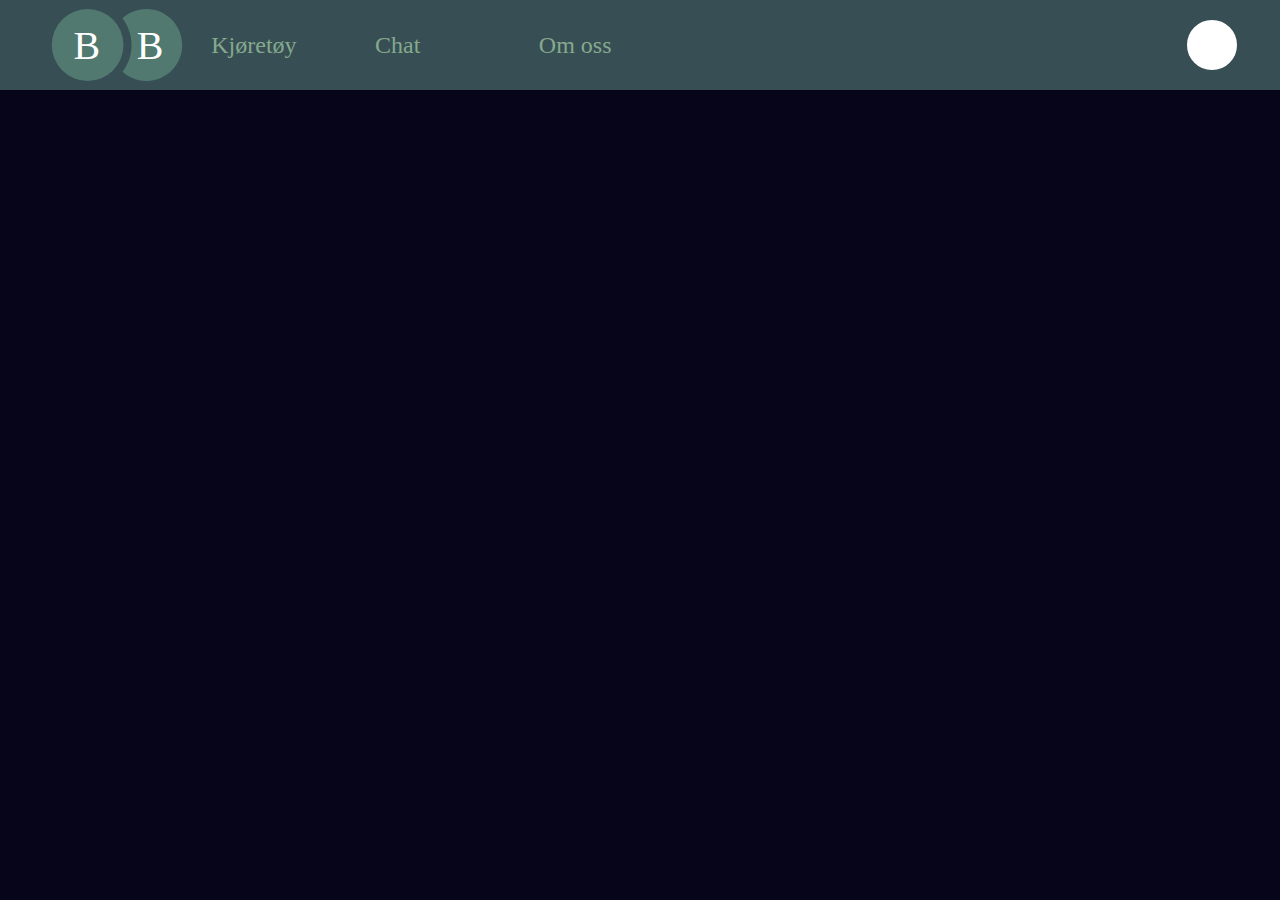
<file: index.html>
<!DOCTYPE html>
<html lang="en">
<head>
    <link rel="stylesheet" href="style.css">
    <html lang="no"></html>
    <meta charset="UTF-8">
    <meta name="author" content="Henrik, Storm, Anders">
    <meta name="viewport" content="width=device-width, initial-scale=1.0">    
    <meta name="keywords" content="Billige Bruktbiler, Bruktbiler, BB, BBBB">
    <title>BB</title>
    <link rel="stylesheet" href="https://use.fontawesome.com/releases/v5.3.1/css/all.css" integrity="sha384-mzrmE5qonljUremFsqc01SB46JvROS7bZs3IO2EmfFsd15uHvIt+Y8vEf7N7fWAU" crossorigin="anonymous">
</head>
<body>
    <div class="navbar">
        <div class="nav-venstre">
            <img class="logo"src="BB_small.svg">
            <div class="navbutton">Kjøretøy</div>
            <div class="navbutton">Chat</div>
            <div class="navbutton">Om oss</div>            
        </div>
        <div class="nav-høyre">
            <form action="">
                <input type="search" required>
                <i class="fa fa-search"></i>
            </form>
        </div>
    </div>
    <div class="video"></div>


    <style>
    .navbar{
        position: fixed;
        display: flex;
        justify-content: space-evenly;
        width: 100%;
        height: 10%;
        top: 0;
        left: 0;
        background-color: #374f54;
    }
    .nav-venstre{
        width: 50%;
        display: flex;
        justify-content: flex-start;
        align-items: center;
    }
    .nav-høyre{
        width: 40%;
        display: flex;
        justify-content: center;
        align-items: top;

    }
    
    .logo {
        width: 30%;
        height: 80%;
    }

    .navbutton{
        color: #85a98d;
        width: 25%;
        font-family: futura;
        font-size: 1.5rem;
    }
    .search{
        display: flex;
        height: 80%;

    }

/* codepen */
body {
    padding: 0;
    margin: 0;
    height: 100vh;
    width: 100%;
    background: #07051a;
}

form{
    position: relative;
    top: 50%;
    left: 50%;
    transform: translate(-50%,-50%);
    transition: all 1s;
    width: 50px;
    height: 50px;
    background: white;
    box-sizing: border-box;
    border-radius: 25px;
    border: 4px solid white;
    padding: 0.5rem;
}

input{
    position: absolute;
    top: 0;
    left: 0;
    width: 100%;;
    height: 42.5px;
    line-height: 30px;
    outline: 0;
    border: 0;
    display: none;
    font-size: 1em;
    border-radius: 20px;
    padding: 0 20px;
}

.fa{
    box-sizing: border-box;
    padding: 10px;
    width: 42.5px;
    height: 42.5px;
    position: absolute;
    top: 0;
    right: 0;
    border-radius: 50%;
    color: #07051a;
    text-align: center;
    font-size: 1.2em;
    transition: all 1s;
}

form:hover,
form:valid{
    width: 200px;
    cursor: pointer;
}

form:hover input,
form:valid input{
    display: block;
}

form:hover .fa,
form:valid .fa{
    background: #07051a;
    color: white;
}


a {
  display: none;
  position: absolute;
  top: 70px;
  bottom:0;
  left: 0;
  right: 0;
  font-size: 20px;
  color: white;
  text-align: center; 
  width: 100%;
}

form:valid a {
  display: block;
}
</style>
</body>
</html>
</file>
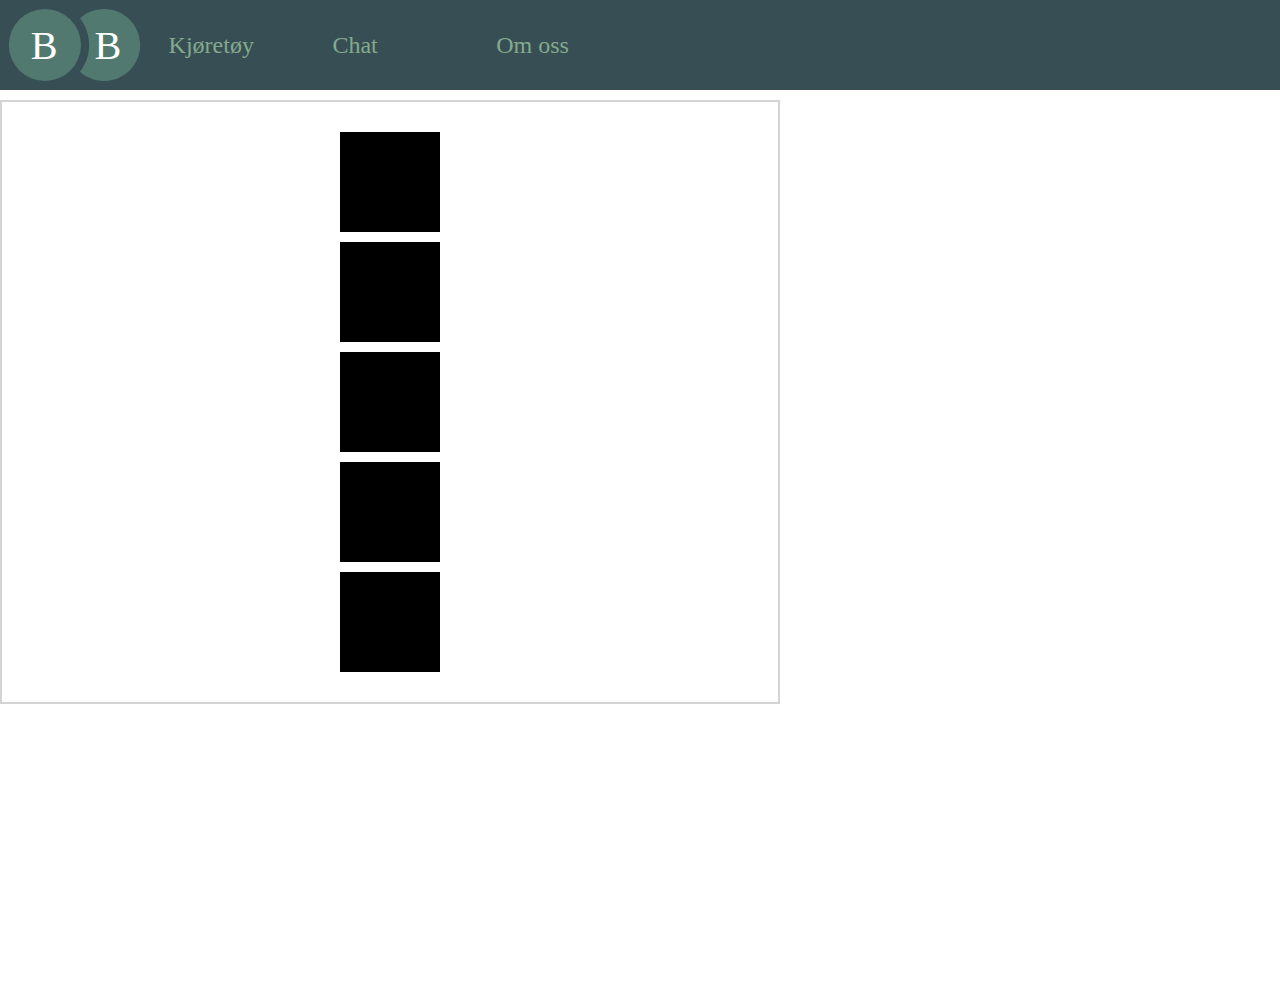
<file: shop.html>
<!DOCTYPE html>
<html lang="en">
<head>
    <link rel="stylesheet" href="style.css">
    <html lang="no"></html>
    <meta charset="UTF-8">
    <meta name="author" content="Henrik, Storm, Anders">
    <meta name="viewport" content="width=device-width, initial-scale=1.0">    
    <meta name="keywords" content="Billige Bruktbiler, Bruktbiler, BB, BBBB">
    <title>BB</title>
    <link rel="stylesheet" href="https://use.fontawesome.com/releases/v5.3.1/css/all.css" integrity="sha384-mzrmE5qonljUremFsqc01SB46JvROS7bZs3IO2EmfFsd15uHvIt+Y8vEf7N7fWAU" crossorigin="anonymous">
</head>
<body>
    <div class="navbar">
        <div class="nav-venstre">
            <img class="logo"src="BB_small.svg">
            <div class="navbutton">Kjøretøy</div>
            <div class="navbutton">Chat</div>
            <div class="navbutton">Om oss</div>            
        </div>
        <div class="nav-høyre">
            <form action="">
            <input type="search" required>
            <i class="fa fa-search"></i>
            <a href="javascript:void(0)" id="clear-btn">Clear</a>
            </form>
        </div>
    </div>
    <div class="shop_list">
        <div class="border_rundtvarer">
            <div class="bil_vare"></div> 
            <div class="bil_vare"></div> 
            <div class="bil_vare"></div> 
            <div class="bil_vare"></div> 
            <div class="bil_vare"></div> 
        </div>
    </div>





    <style>
    .navbar{
        position: fixed;
        display: flex;
        justify-content: space-evenly;
        width: 100%;
        height: 10%;
        top: 0;
        left: 0;
        background-color: #374f54;
    }
    .nav-venstre{
        width: 50%;
        display: flex;
        justify-content: flex-start;
        align-items: center;
    }
    .nav-høyre{
        width: 50%;
        display: flex;
        justify-content: flex-end;
        align-items: center;
    }
    
    .logo {
        width: 30%;
        height: 80%;
    }

    .navbutton{
        color: #85a98d;
        width: 25%;
        font-family: futura;
        font-size: 1.5rem;
    }
    .search{
        display: flex;
        height: 80%;

    }

/* codepen */
body {
    padding: 0;
    margin: 0;
    height: 100vh;
    width: 100%;

}
.border_rundtvarer{
    /*border: 2px solid rgb(73, 73, 73); */
    padding: 10px; 
}


.shop_list {
    display: flex;
    flex-wrap: wrap;
    justify-content: center; 
    flex-direction: column;
    align-items: center;
    margin-top: 100px;
    margin-right: 500px;
    border: 2px solid rgb(211, 211, 211); 
    padding: 10px; 
}

.bil_vare {
    border: 100px black;
    padding: 50px;
    margin: 10px; 
    background-color: black;
}

form{
    position: relative;
    top: 50%;
    left: 50%;
    transform: translate(-50%,-50%);
    transition: all 1s;
    width: 50px;
    height: 50px;
    background: white;
    box-sizing: border-box;
    border-radius: 25px;
    border: 4px solid white;
    padding: 5px;
}

input{
    position: absolute;
    top: 0;
    left: 0;
    width: 100%;;
    height: 42.5px;
    line-height: 30px;
    outline: 0;
    border: 0;
    display: none;
    font-size: 1em;
    border-radius: 20px;
    padding: 0 20px;
}

.fa{
    box-sizing: border-box;
    padding: 10px;
    width: 42.5px;
    height: 42.5px;
    position: absolute;
    top: 0;
    right: 0;
    border-radius: 50%;
    color: #07051a;
    text-align: center;
    font-size: 1.2em;
    transition: all 1s;
}

form:hover,
form:valid{
    width: 200px;
    cursor: pointer;
}

form:hover input,
form:valid input{
    display: block;
}

form:hover .fa,
form:valid .fa{
    background: #07051a;
    color: white;
}


a {
  display: none;
  position: absolute;
  top: 70px;
  bottom:0;
  left: 0;
  right: 0;
  font-size: 20px;
  color: white;
  text-align: center; 
  width: 100%;
}

form:valid a {
  display: block;
}
</style>
<script>
const clearInput = () => {
  const input = document.getElementsByTagName("input")[0];
  input.value = "";
}


const clearBtn = document.getElementById("clear-btn");
clearBtn.addEventListener("click", clearInput);
</script>
</body>
</html>
</file>
<file: style.css>
header{
    background-color: #374f54;
    height: 60px;
}

.logo {
    height: 50px;
}

.navbutton{
    border-radius: 10px ;
    padding: 20px;
    color: #85a98d;
    border-color: white;
}

.navbar{
    display: flex;
    justify-content: space-evenly;
    width: 300px;
}

body{
    margin: 0;
}

.center{
    display: flex; 
    justify-content: center;

    width: 100vw; 
    height: 100vh; 
}

.horisontal-center{
    display: flex; 
    justify-content: center;
    width: 100vw; 
    height: 10vh; 
}

.centered{
    display: flex; 
    justify-content: space-evenly;
    flex-direction: row;
}

.media-scroller{
    display: flex; 
    justify-content: space-between; 
    flex-wrap: wrap; 
    position: relative; 
    top: 20%; 
    gap: 30px; 
    background-color: rgb(120, 211, 108); 
    width: 95%; 
    height: 65vh; 
    overscroll-behavior: contain;
    overflow-x: hidden; 
    overflow-y: auto; 
}

.media-element{
    width: 22%; 
    height: 60%; 
    background-color: blue; 
}

.media-element > img{
    width: 100%;
    aspect-ratio: 16 / 9;
    object-fit: cover;
}

.snaps{
    scroll-snap-type:y mandatory;
    scroll-padding: 1%; 
}

.snaps > *{
    scroll-snap-align: start;
}

.search-container{
    width: 70%;
    height: 50%;
    display:inline-block;
    position: relative; 
    top: 50%; 
}

.search-bar{
    width: 100%; 
    height: 100%; 
    border-bottom: 2px solid #333;
    outline: none;
    font-size: 16px;
    transition: border-bottom-color 0.3s;
    box-sizing: border-box;
  }
  
  .search-bar:focus {
    border-bottom: 5px solid #333;
    border-bottom-color: #007bff;
  }

.bottom-line{
    position: absolute;
    bottom: 0;
    left: 0;
    height: 5px;
    width: 100%;
    background-color: #007bff;
    transform: scaleX(0); 
    transition: transform 0.3s;
}

.search-container:hover .bottom-line {
    transform: scaleX(1); 
}

.split{
    display: flex; 
    flex-direction: column;
    justify-content: center; 
    height: 35rem;
 
}

.right-side{
    display: flex;
    justify-content: center;
    width: 60%; 
}



.text_box {
    background-color: white;
    border-radius: 50%;
    display: flex;
    flex-direction: column;
   
   
    text-align: center;
    width: 30%;
    height: 27rem;
    animation-name: keyframe;
    animation-duration: 0ms;
    animation-iteration-count: infinite;

}
.pushy-da-box {
    width: 30%;
}
.title{
    font-family: futura;
    font-size: 4rem; 
    font-weight: bold; 
    margin: 0;
    
}

.body-text{
    font-family: futura;
    
}


#bg_image{
    position: relative;

}
  
#bg_image:before {
    content: ' ';
    display: block;
    position: absolute;
    left: 0;
    top: 0;
    width: 100%;
    height: 100%;
    opacity: 1;
    background-image: url('https://images.unsplash.com/flagged/photo-1553505192-acca7d4509be?ixlib=rb-4.0.3');
    background-repeat: no-repeat;
    background-position: 50% 0;
    background-size: cover;
    
    
}



#bg_image_opacity_overrite {
    position: relative;
   
}


@keyframes keyframe{
    0% {background-color: rgb(216, 14, 14);}
    50% {background-color: rgba(227, 43, 251);}
    100% {background-color: rgb(216, 14, 14);}
    
}
.nigger_tekst{
    display: none;
    color: black;
  
}

.secret{
   z-index: 100;
    position: absolute;
    height: 5%;
    width: 5%;
}
</file>
